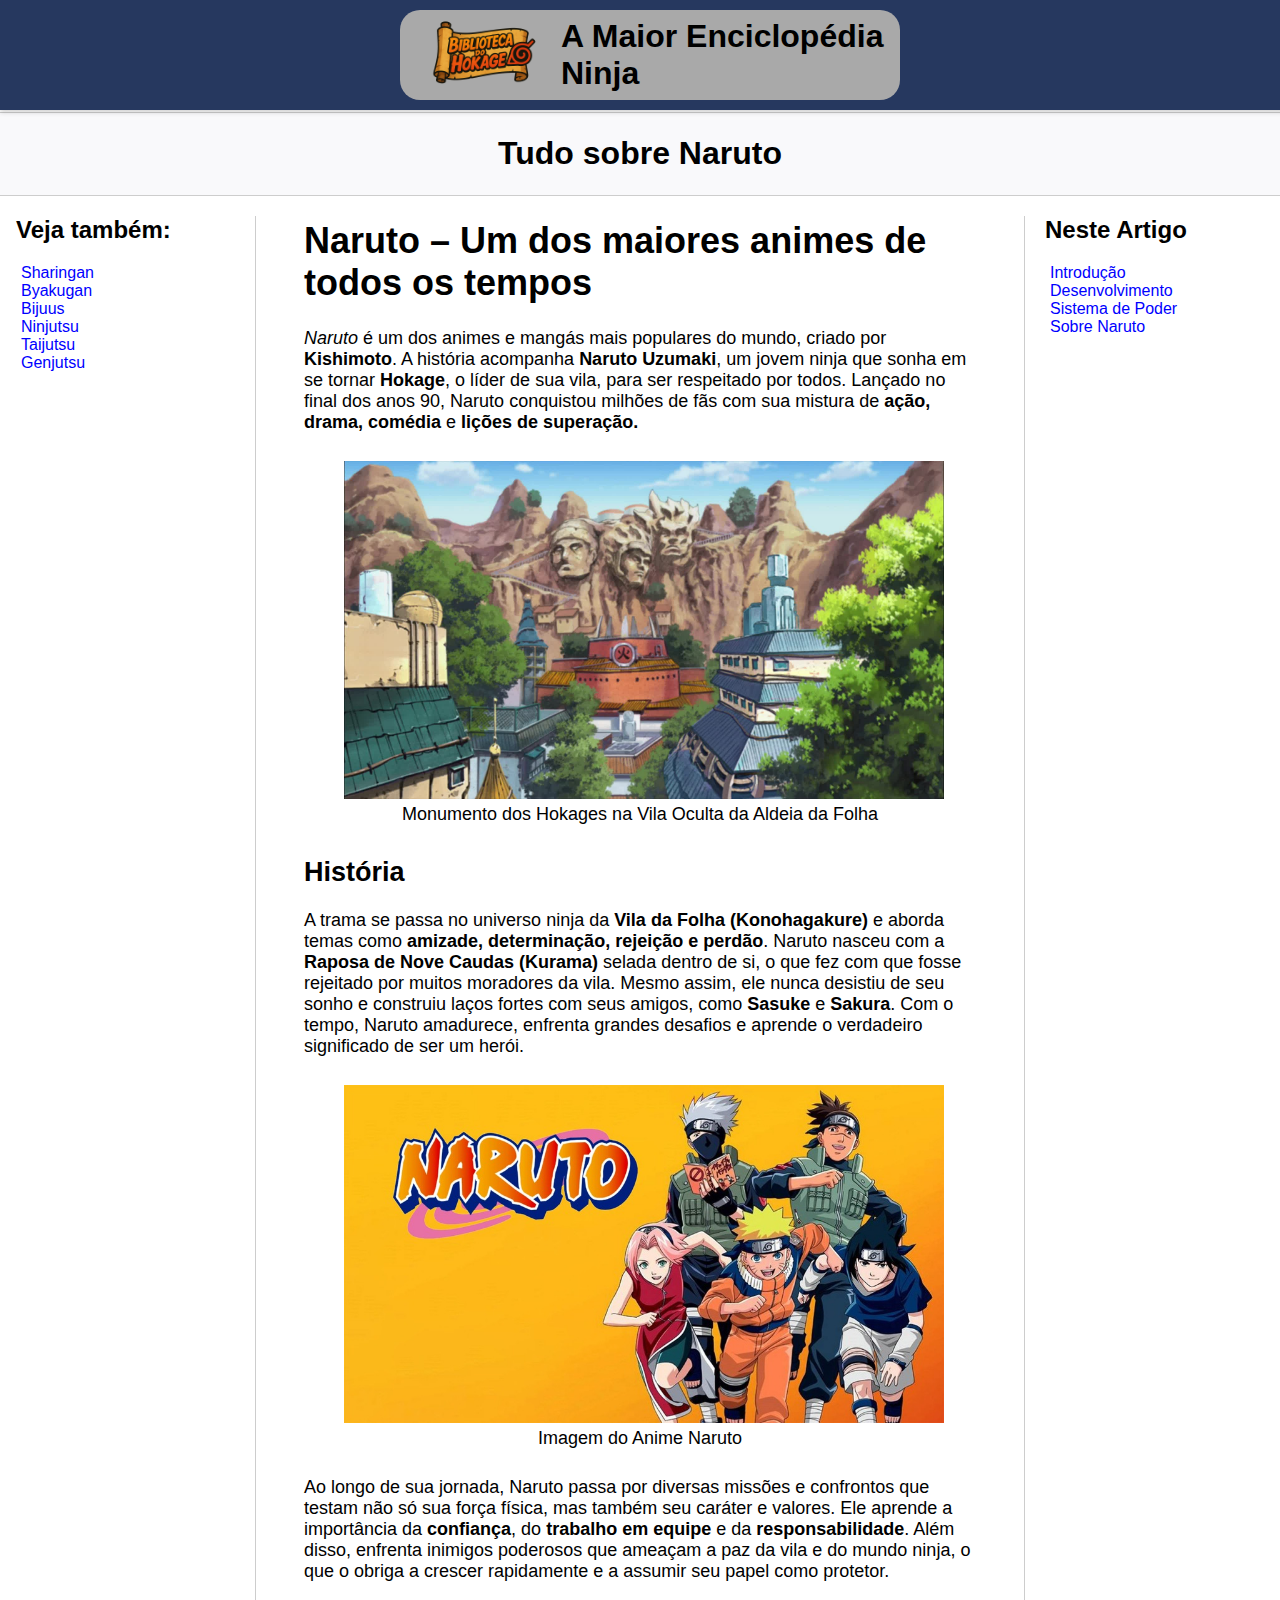
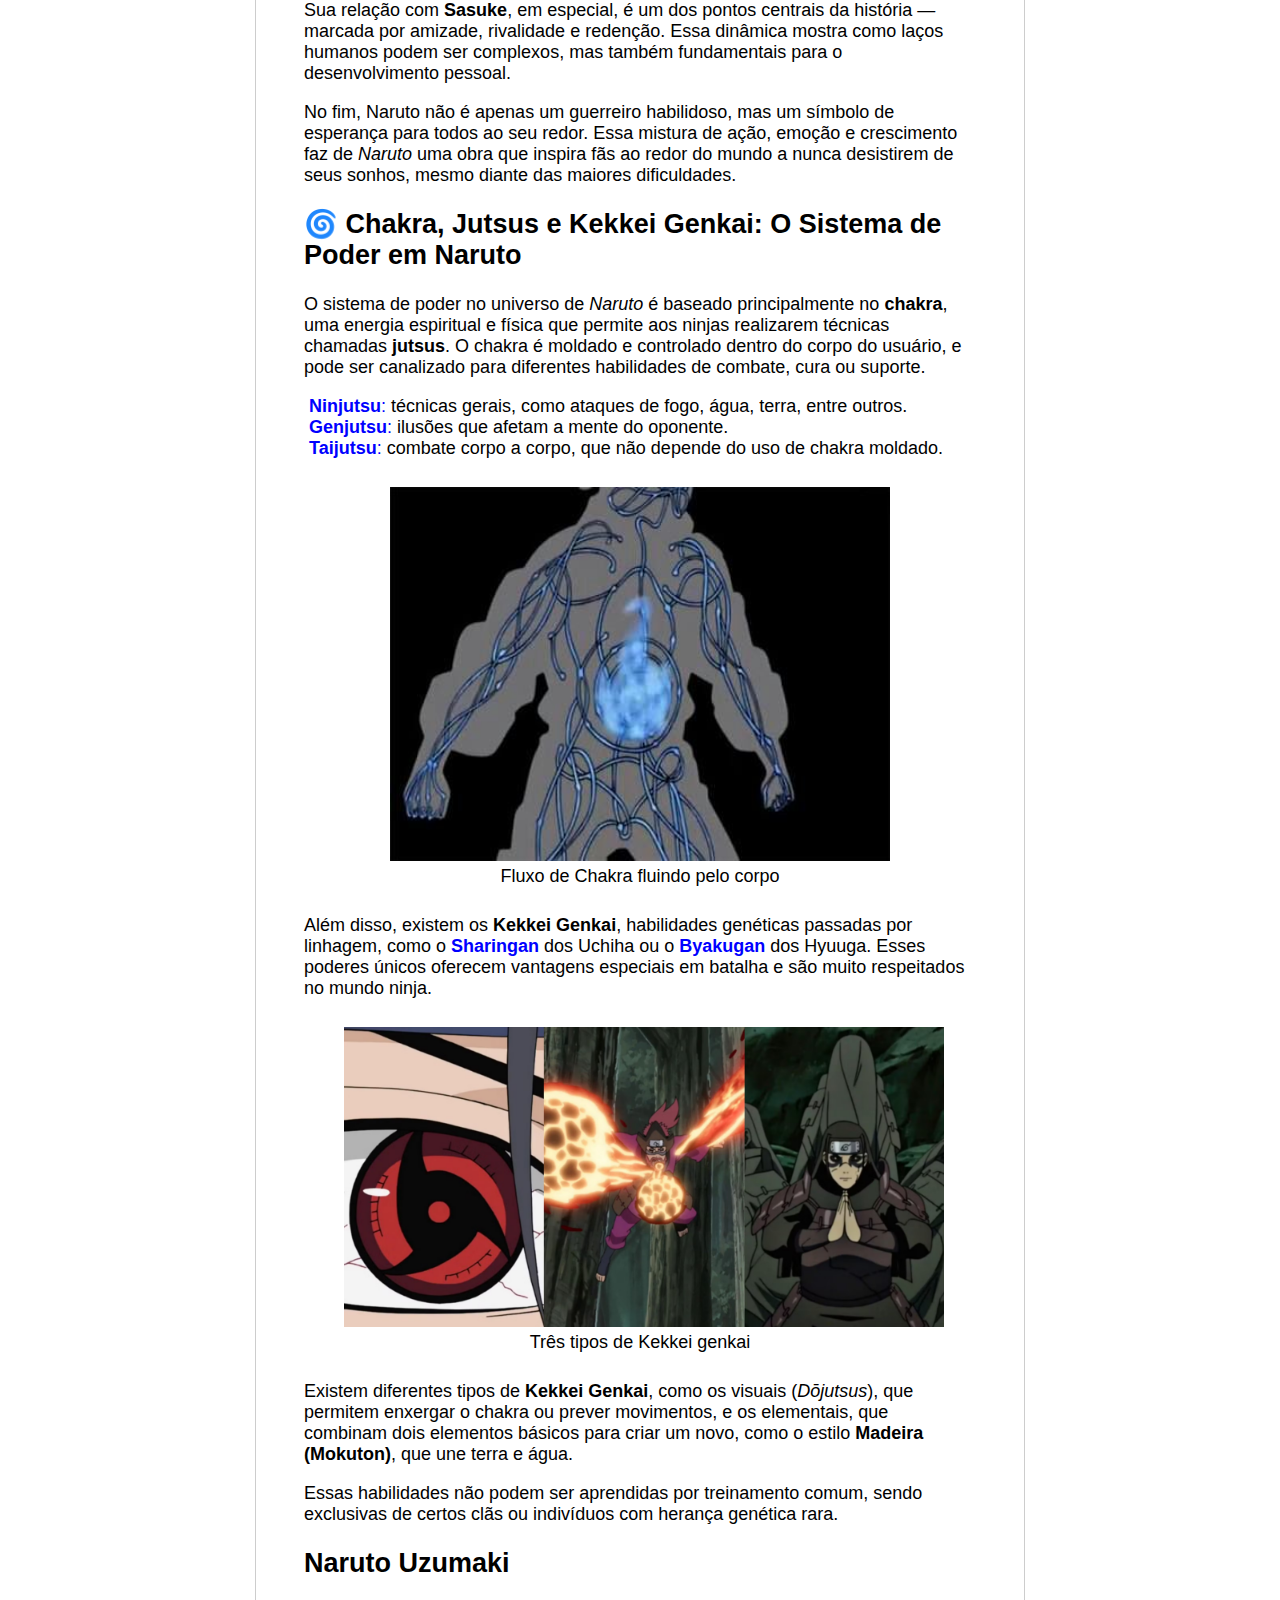
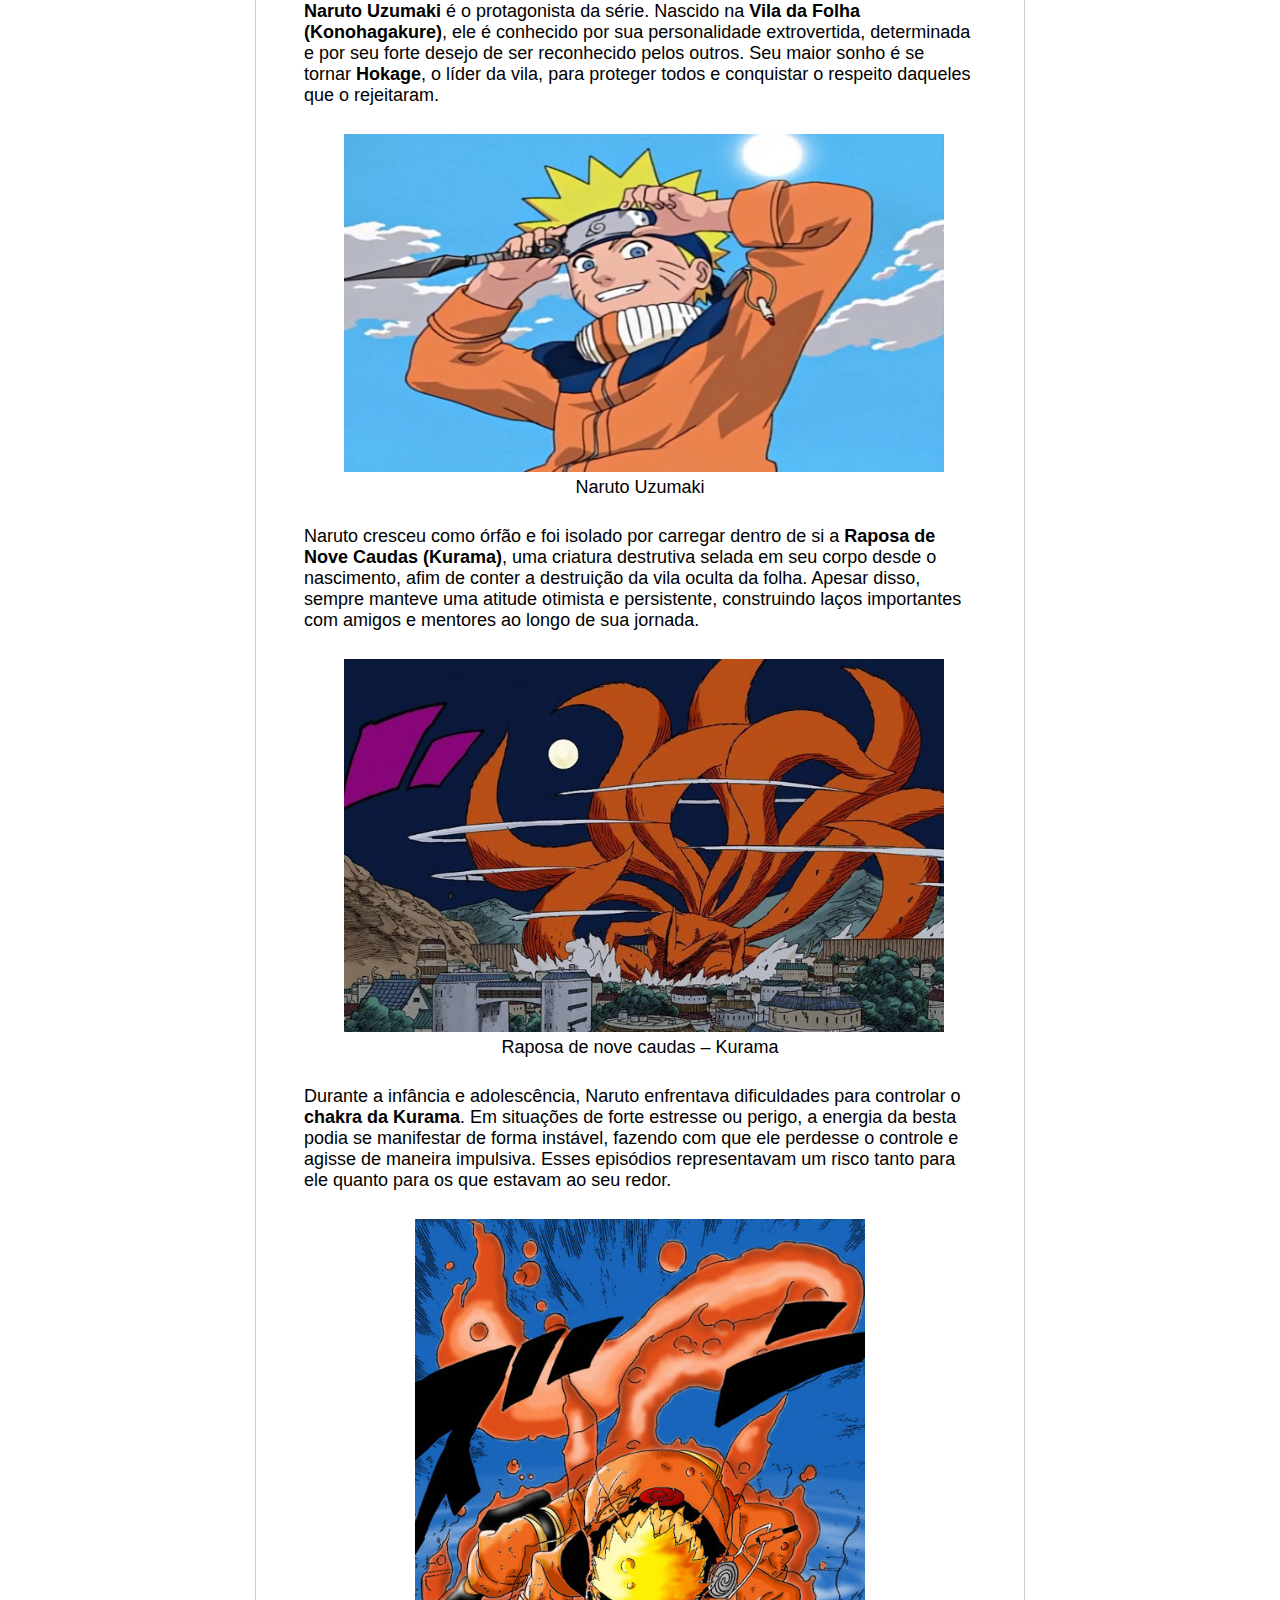
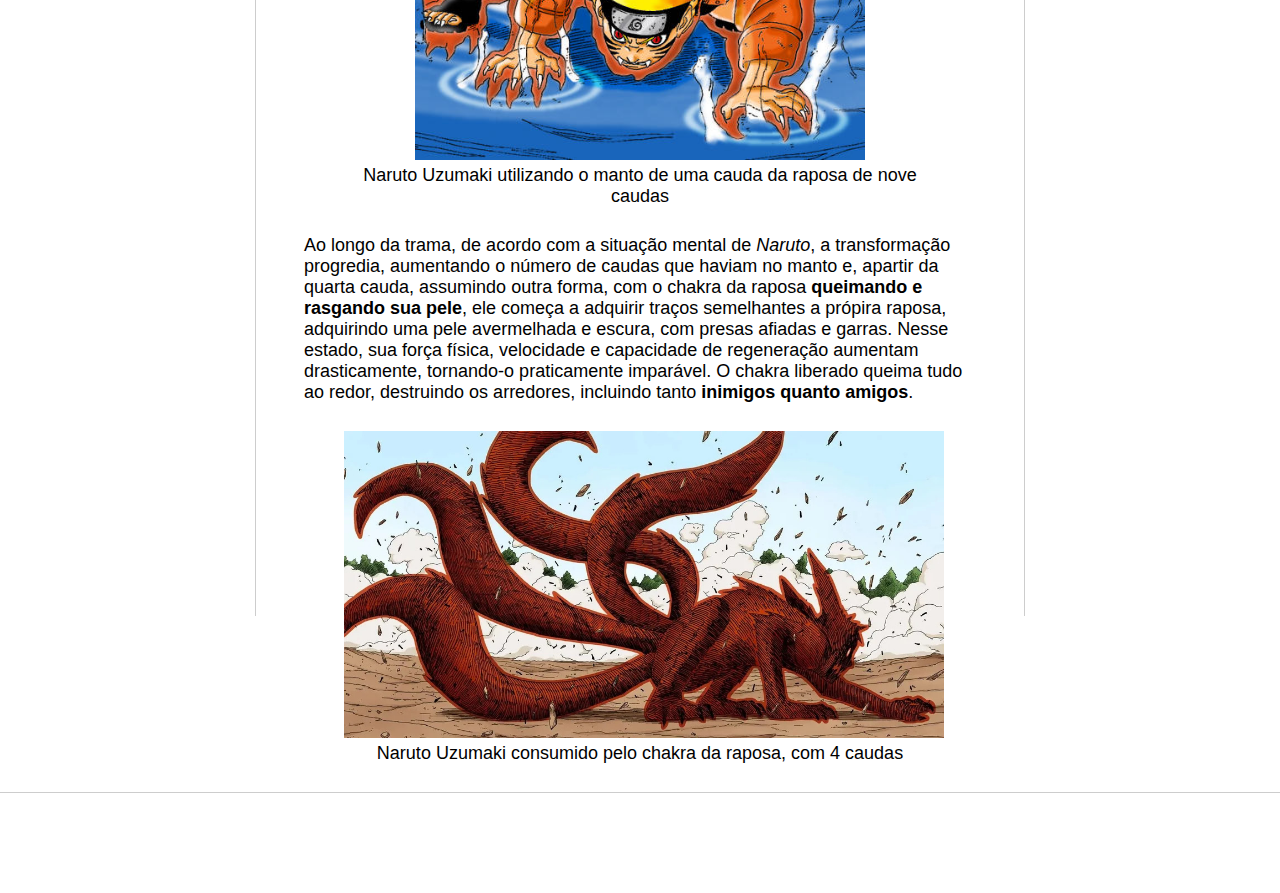
<file: index.html>
<!DOCTYPE html>
<html lang="pt-br">
<head>
    <meta charset="UTF-8">
    <meta http-equiv="X-UA-Compatible" content="IE=edge">
    <meta name="viewport" content="width=device-width, initial-scale=1.0">
    <title>Biblioteca do Hokage</title>
    <link rel="stylesheet" href="assets/css/style.css">
    <link rel="icon" href="assets/images/uzumakiFAVCON-removebg-preview.png" type="image/x-icon" />
</head>
    <body>
        <header>   
            <nav>
                <div class="logo">
                    <a href="index.html">
                        <img src="assets/images/logoSite.png" width="110" title="Logo da página" alt="Logotipo da Página" style="padding-left: 30px;">
                    </a>
                    <h1 style="padding-left: 21px;"> A Maior Enciclopédia Ninja</h1>
                </div>
            </nav>
        </header>
        <div class="bar">
            <h1>Tudo sobre Naruto</h1>
        </div>
        <div class="content">
            <nav>
                <div class="sidebar">
                    <h2>Veja também:</h2>
                    <ul>
                        <li><a href="#">Sharingan</a></li>
                        <li><a href="#">Byakugan</a></li>
                        <li><a href="#">Bijuus</a></li>
                        <li><a href="#">Ninjutsu</a></li>
                        <li><a href="#">Taijutsu</a></li>
                        <li><a href="#">Genjutsu</a></li>
                    </ul>
                </div>
            </nav>
            <main class="main">
                <section id="introduction">
                    <h1> Naruto – Um dos maiores animes de todos os tempos </h1>
                    <p>
                    <em>Naruto</em> é um dos animes e mangás mais populares do mundo, criado por <strong>Kishimoto</strong>. A história acompanha <strong>Naruto Uzumaki</strong>, um jovem ninja que sonha em se tornar <strong>Hokage</strong>, o líder de sua vila, para ser respeitado por todos. Lançado no final dos anos 90, Naruto conquistou milhões de fãs com sua mistura de <strong>ação, drama, comédia</strong> e <strong>lições de superação.</strong></p>
                    </p>
                    <figure>
                        <img src="assets/images/konohakagure.jpg" alt="Vila Da Folha da obra Naruto, a imagem mostra o monumento dos Hokages, que tem seus rostos esculpidos em uma montanha, o escritorio do Hokage, e algumas casas de moradores da vila." width="600px">
                        <figcaption> Monumento dos Hokages na Vila Oculta da Aldeia da Folha</figcaption>
                    </figure>
                </section>
                <section id="desenvolvimento">
                    <h2> História </h2>
                    <p>
                        A trama se passa no universo ninja da <strong>Vila da Folha (Konohagakure)</strong> e aborda temas como <strong>amizade, determinação, rejeição e perdão</strong>. Naruto nasceu com a <strong>Raposa de Nove Caudas (Kurama)</strong> selada dentro de si, o que fez com que fosse rejeitado por muitos moradores da vila. Mesmo assim, ele nunca desistiu de seu sonho e construiu laços fortes com seus amigos, como <strong>Sasuke</strong> e <strong>Sakura</strong>. Com o tempo, Naruto amadurece, enfrenta grandes desafios e aprende o verdadeiro significado de ser um herói.
                    </p>
                    <figure>
                        <img src="assets/images/capa-naruto.jpg" alt="Imagem mostrando 5 personagens de Naruto: Iruka, Naruto, Kakashi, Sasuke e Sakura" width="600px">
                        <figcaption> Imagem do Anime Naruto </figcaption>
                    </figure>
                </section>
                <section>
                    <p>
                    Ao longo de sua jornada, Naruto passa por diversas missões e confrontos que testam não só sua força física, mas também seu caráter e valores. Ele aprende a importância da <strong>confiança</strong>, do <strong>trabalho em equipe</strong> e da <strong>responsabilidade</strong>. Além disso, enfrenta inimigos poderosos que ameaçam a paz da vila e do mundo ninja, o que o obriga a crescer rapidamente e a assumir seu papel como protetor.</p>
                    <p>Sua relação com <strong>Sasuke</strong>, em especial, é um dos pontos centrais da história — marcada por amizade, rivalidade e redenção. Essa dinâmica mostra como laços humanos podem ser complexos, mas também fundamentais para o desenvolvimento pessoal.</p>
                    <p>No fim, Naruto não é apenas um guerreiro habilidoso, mas um símbolo de esperança para todos ao seu redor. Essa mistura de ação, emoção e crescimento faz de <em>Naruto</em> uma obra que inspira fãs ao redor do mundo a nunca desistirem de seus sonhos, mesmo diante das maiores dificuldades.</p>
                </section>
                <section id="poder">
                    <h2>🌀 Chakra, Jutsus e Kekkei Genkai: O Sistema de Poder em Naruto</h2>
                    <p>
                        O sistema de poder no universo de <em>Naruto</em> é baseado principalmente no <strong>chakra</strong>, uma energia espiritual e física que permite aos ninjas realizarem técnicas chamadas <strong>jutsus</strong>. O chakra é moldado e controlado dentro do corpo do usuário, e pode ser canalizado para diferentes habilidades de combate, cura ou suporte.
                    </p>
                    <ul>
                        <a href="#ninjutsu"><li><strong>Ninjutsu</strong>:</a> técnicas gerais, como ataques de fogo, água, terra, entre outros.</li>
                        <a href="#genjutsu"><li><strong>Genjutsu</strong>:</a> ilusões que afetam a mente do oponente.</li>
                        <a href="#taijutsu"><li><strong>Taijutsu</strong>:</a> combate corpo a corpo, que não depende do uso de chakra moldado.</li>
                    </ul>
                    <figure>
                        <img src="assets/images/chakra.jpg" alt="Imagem que mostra o fluxo de chakra fluindo pelo  corpo, representado por linhas azuis simulando veias no corpo" width="500px">
                        <figcaption> Fluxo de Chakra fluindo pelo corpo</figcaption>
                    </figure>
                    <p>
                            Além disso, existem os <strong>Kekkei Genkai</strong>, habilidades genéticas passadas por linhagem, como o <a href="#sharingan"><strong>Sharingan</strong></a> dos Uchiha ou o <a href="#byakugan"><strong>Byakugan</strong></a> dos Hyuuga. Esses poderes únicos oferecem vantagens especiais em batalha e são muito respeitados no mundo ninja.
                    </p>
                    <figure>
                        <img src="assets/images/kekkei-genkai-naruto.avif" alt="Imagem que mostra 3 kekkei genkais, sendo elas o Mangekyou Sharingan de Itachi Uchiha, o estilo lava " width="600px">
                        <figcaption> Três tipos de Kekkei genkai</figcaption>
                    </figure>
                    <p>
                    Existem diferentes tipos de <strong>Kekkei Genkai</strong>, como os visuais (<em>Dōjutsus</em>), que permitem enxergar o chakra ou prever movimentos, e os elementais, que combinam dois elementos básicos para criar um novo, como o estilo <strong>Madeira (Mokuton)</strong>, que une terra e água.
                    </p>
                    <p>
                          Essas habilidades não podem ser aprendidas por treinamento comum, sendo exclusivas de certos clãs ou indivíduos com herança genética rara.
                    </p>
                </section>
                <section id="about">
                    <h2>Naruto Uzumaki</h2>
                    <p>
                    <strong>Naruto Uzumaki</strong> é o protagonista da série. Nascido na <strong>Vila da Folha (Konohagakure)</strong>, ele é conhecido por sua personalidade extrovertida, determinada e por seu forte desejo de ser reconhecido pelos outros. Seu maior sonho é se tornar <strong>Hokage</strong>, o líder da vila, para proteger todos e conquistar o respeito daqueles que o rejeitaram.
                    </p>
                    <figure>
                        <img src="assets/images/narutouzumaki.jpg" alt="Naruto Uzumaki criança utilizando sua roupa classica de cor laranja com detalhes em azul escuro e branco, com uma kunai em sua mão direita e segurando sua bandana com o simbolo da vila oculta da folha em sua testa, com um céu azul com algumas nuvens e o sol ao fundo.  " width="600px">
                        <figcaption> Naruto Uzumaki </figcaption>
                    </figure>
                    <p>
                        Naruto cresceu como órfão e foi isolado por carregar dentro de si a <strong>Raposa de Nove Caudas (Kurama)</strong>, uma criatura destrutiva selada em seu corpo desde o nascimento, afim de conter a destruição da vila oculta da folha. Apesar disso, sempre manteve uma atitude otimista e persistente, construindo laços importantes com amigos e mentores ao longo de sua jornada.
                    </p>
                    <figure>
                        <img src="assets/images/kurama.jpg" alt="Raposa de nove caudas sendo invocada na vila oculta da folha por um ninja misterioso, destruindo grande parte da vila, com um fundo de um céu limpo a luz da lua cheia. " width="600px">
                        <figcaption> Raposa de nove caudas – Kurama  </figcaption>
                    </figure>
                    <p>
                        Durante a infância e adolescência, Naruto enfrentava dificuldades para controlar o <strong>chakra da Kurama</strong>. Em situações de forte estresse ou perigo, a energia da besta podia se manifestar de forma instável, fazendo com que ele perdesse o controle e agisse de maneira impulsiva. Esses episódios representavam um risco tanto para ele quanto para os que estavam ao seu redor.
                    </p>
                    <figure>
                        <img src="assets/images/naruto1tail.jpg" alt="Imagem de Naruto Uzumaki manifestando o manto de chakra da raposa de nove caudas como uma aura vermelha com uma cauda longa e duas orelhas pontudas, em uma posição simulando a de uma raposa, com garras afiadas, caninos pontudos, 3 riscos em ambos os lados da face e olhos avermelhados que relembram o olhar da Raposa de Nove caudas. " width="450px">
                        <figcaption> Naruto Uzumaki utilizando o manto de uma cauda da raposa de nove caudas </figcaption>
                    </figure>
                    <p>
                        Ao longo da trama, de acordo com a situação mental de <em>Naruto</em>, a transformação progredia, aumentando o número de caudas que haviam no manto e, apartir da quarta cauda, assumindo outra forma, com o chakra da raposa <strong>queimando e rasgando sua pele</strong>, ele começa a adquirir traços semelhantes a própira raposa, adquirindo uma pele avermelhada e escura, com presas afiadas e garras. Nesse estado, sua força física, velocidade e capacidade de regeneração aumentam drasticamente, tornando-o praticamente imparável. O chakra liberado queima tudo ao redor, destruindo os arredores, incluindo tanto <strong> inimigos quanto amigos</strong>.
                    </p>
                    <figure>
                        <img src="assets/images/naruto4tails.jpg" alt="Naruto uzumaki tomada pelo chakra da Kurama, assumindo a forma de 4 caudas, com a pele totalmente consumida por chakra vermelho e escuro, na posição de raposa com presas e garras afiadas, e um par de orelhas de raposa" width="600px">
                        <figcaption> Naruto Uzumaki consumido pelo chakra da raposa, com 4 caudas</figcaption>
                        </img>
                    </figure>
                </section>
            </main>
            <aside>
                <nav class="anchors">
                    <h2>Neste Artigo</h2>
                    <ul>
                        <li><a href="#introduction">Introdução</a></li>
                        <li><a href="#desenvolviment">Desenvolvimento</a></li>
                        <li><a href="#poder">Sistema de Poder</a></li>
                        <li><a href="#about">Sobre Naruto</a></li>
                    </ul>
                </nav>
            </aside>
        </div>

        <footer class="footer">
            
        </footer>
    </body>
</html>
</file>
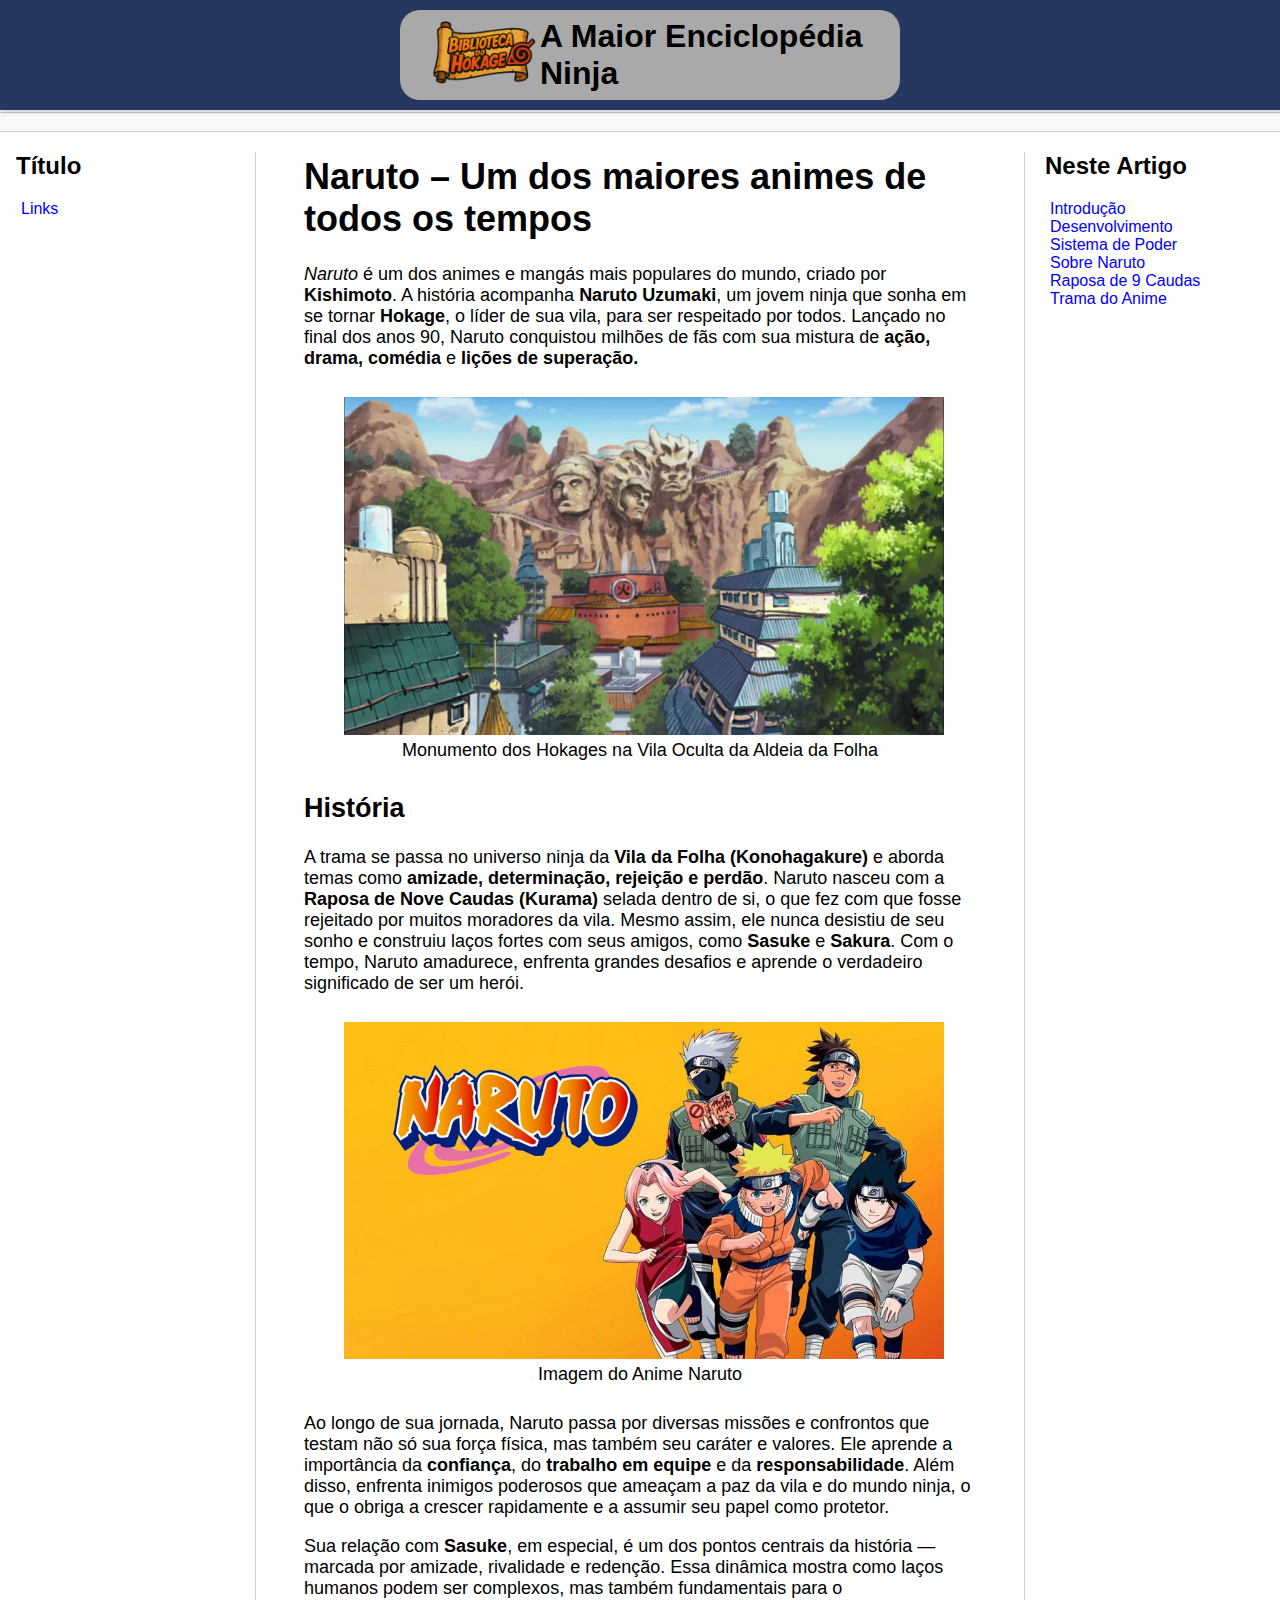
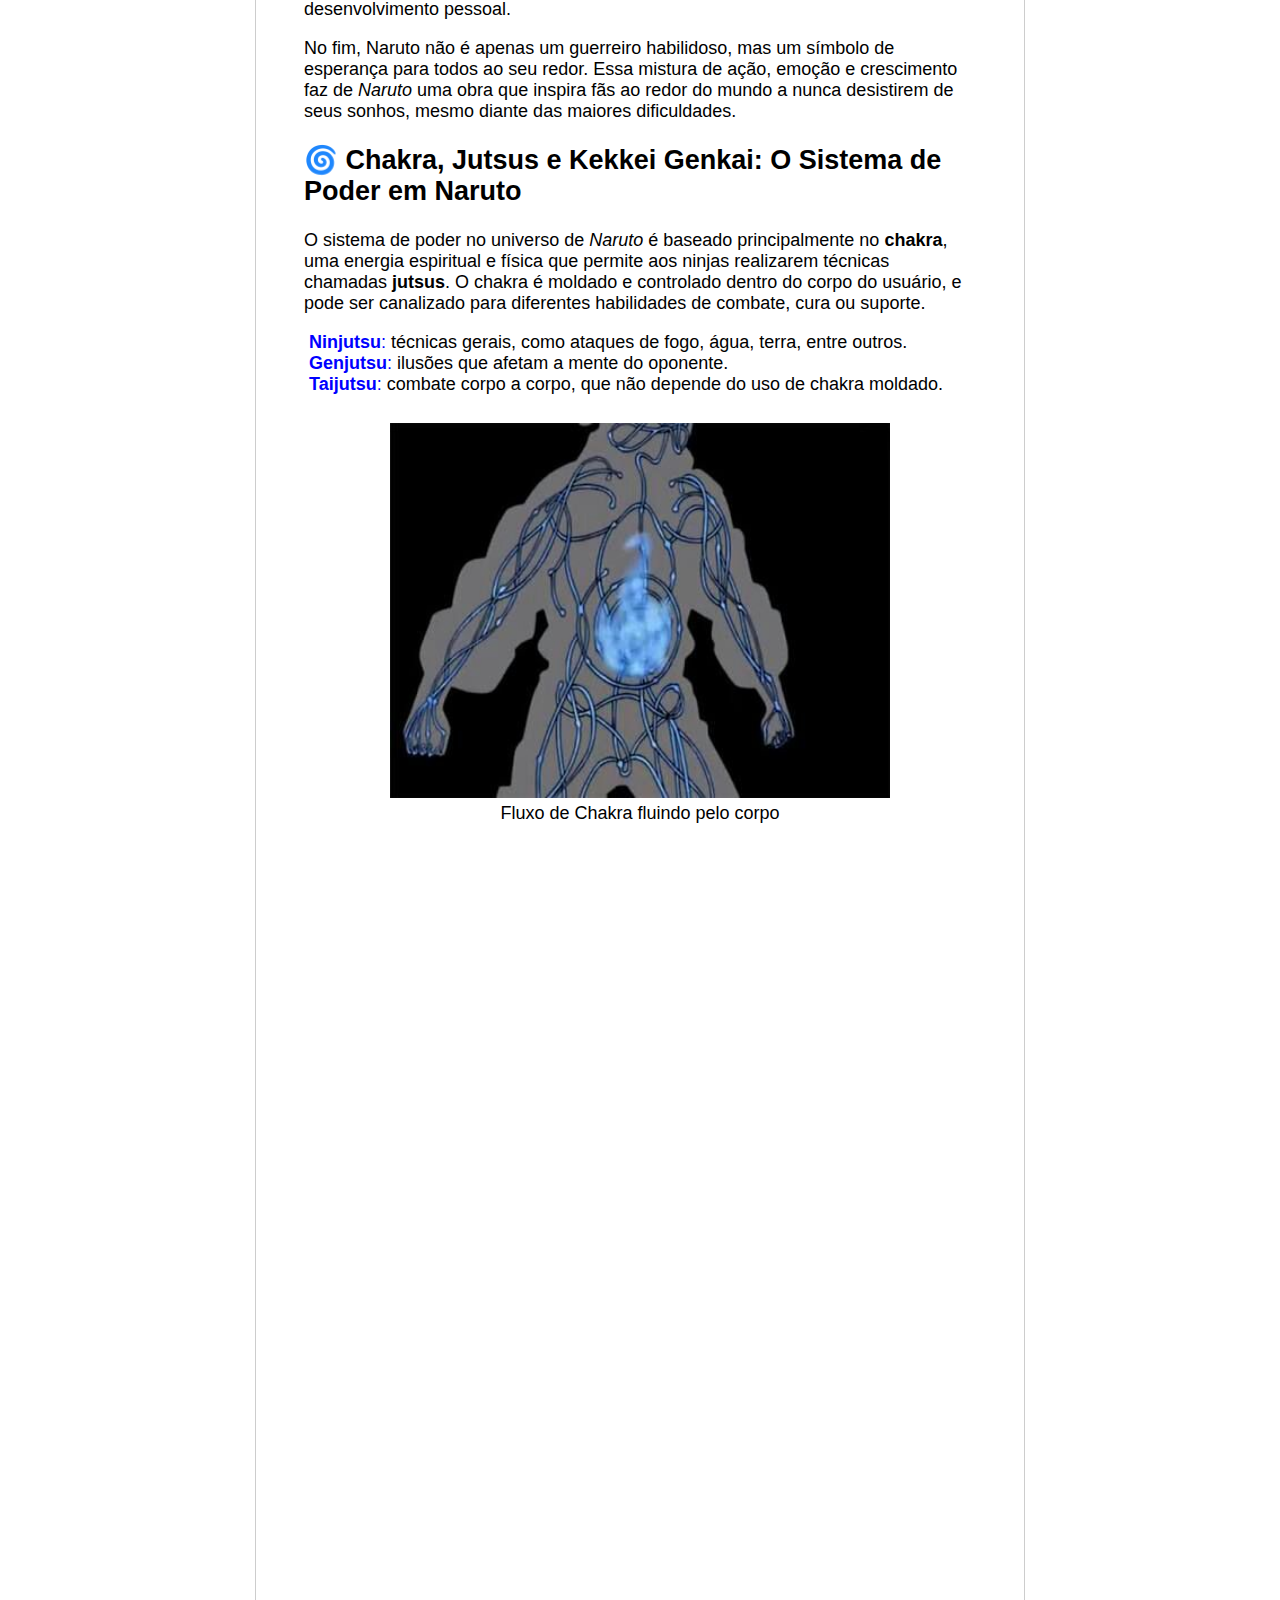
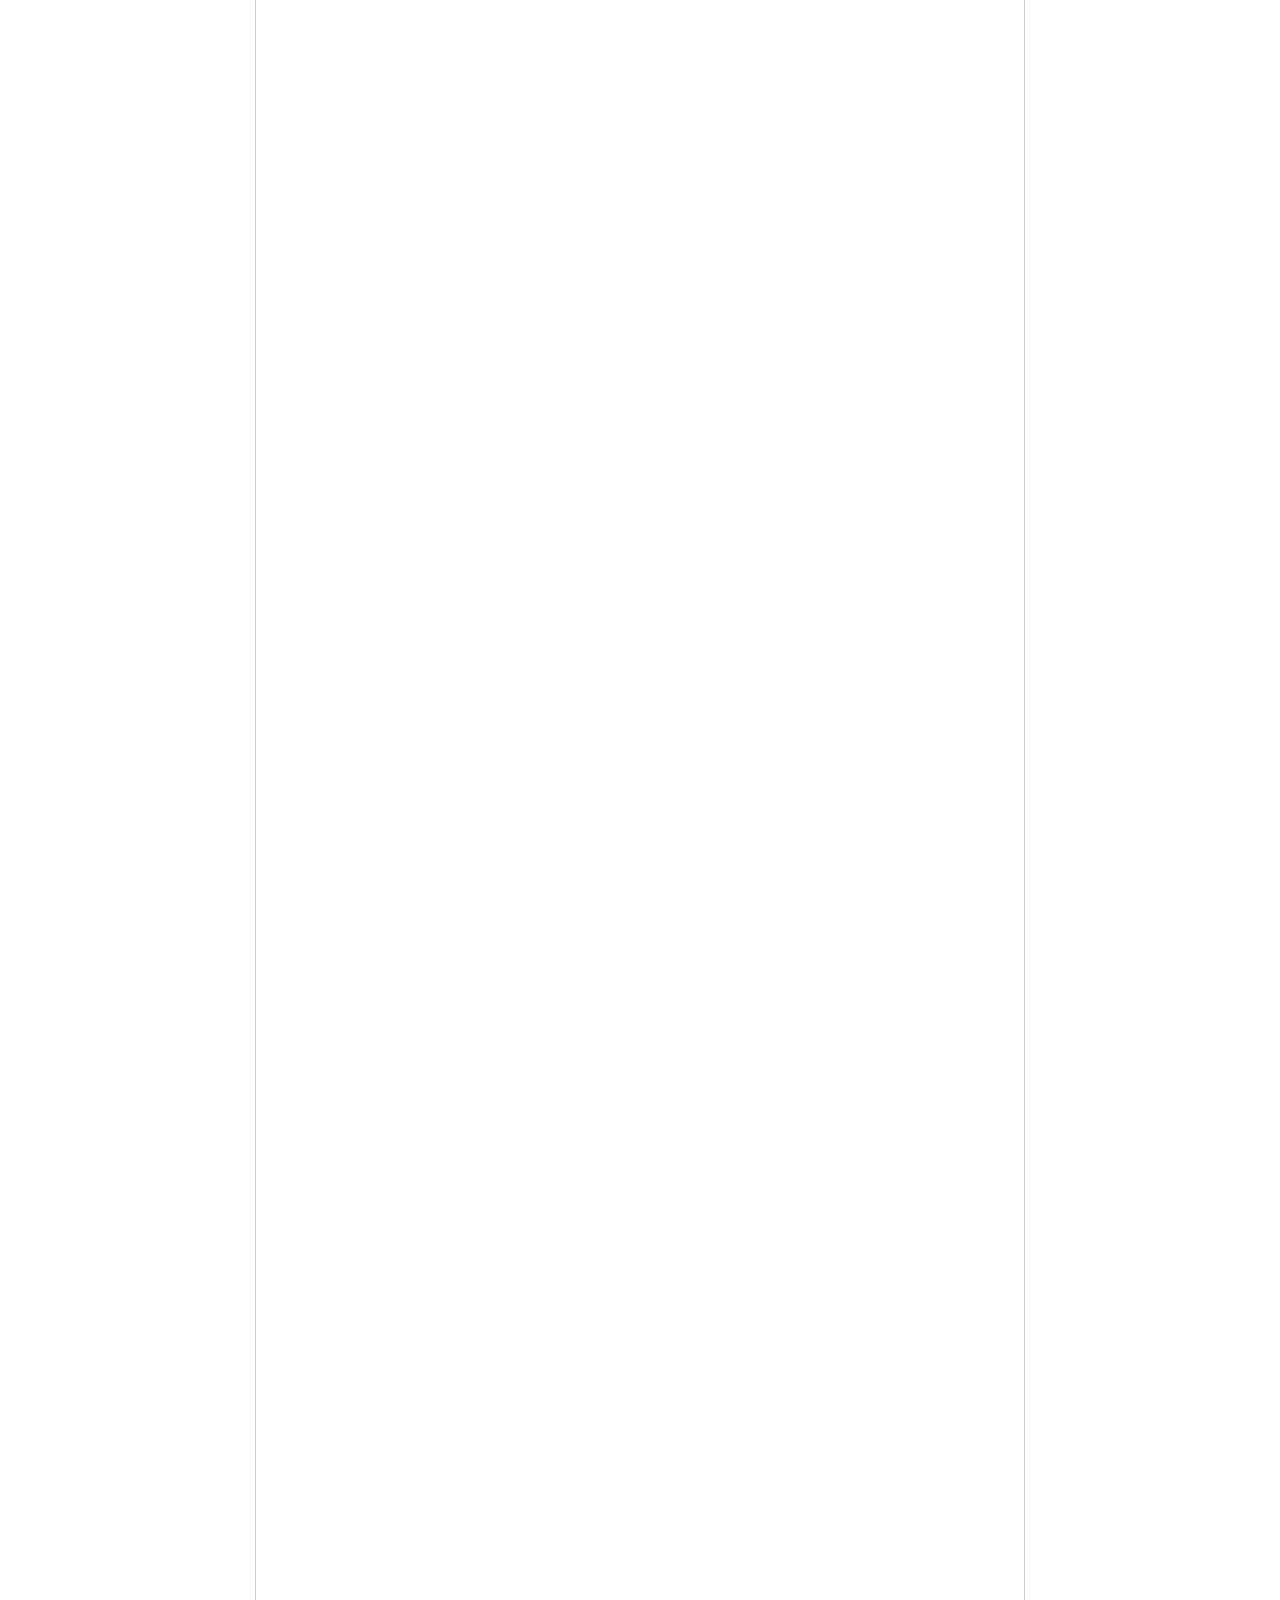
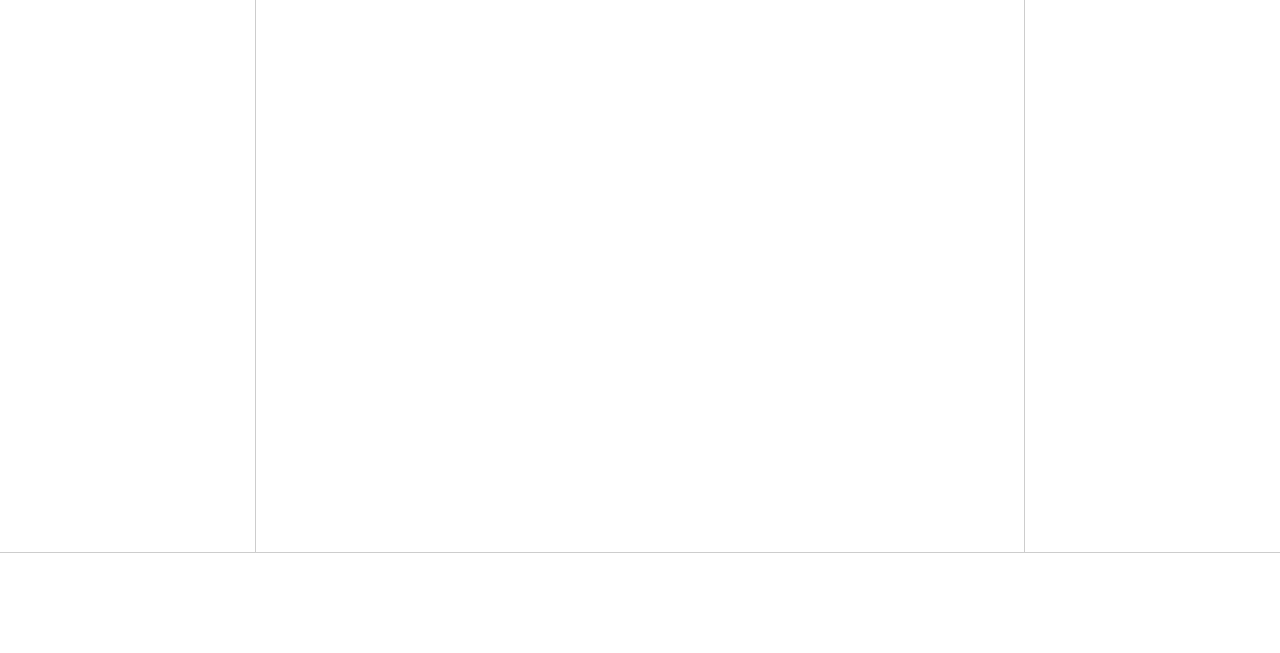
<file: naruto.html>
<!DOCTYPE html>
<html lang="pt-br">
<head>
    <meta charset="UTF-8">
    <meta http-equiv="X-UA-Compatible" content="IE=edge">
    <meta name="viewport" content="width=device-width, initial-scale=1.0">
    <title>Biblioteca do Hokage</title>
    <link rel="stylesheet" href="assets/css/style.css">
    <link rel="icon" href="assets/images/uzumakiFAVCON-removebg-preview.png" type="image/x-icon" />
</head>
    <body>
        <header>   
            <nav>
                <div class="logo">
                    <a href="index.html">
                        <img src="assets/images/logoSite.png" width="110" title="Logo da página" alt="Logotipo da Página" style="padding-left: 30px;">
                    </a>
                    <h1> A Maior Enciclopédia Ninja</h1>
                </div>
            </nav>
        </header>
        <div class="bar">
            <nav>
              <ul><a href="#"></a></ul>
              <ul><a href="#"></a></ul>
              <ul><a href="#"></a></ul>      
            </nav>
        </div>
        <div class="content">
            <aside>
                <nav>
                    <div class="sidebar">
                        <h2>Título</h2>
                        <ul>
                            <li><a href="">Links</a></li>
                        </ul>
                    </div>
                </nav>
            </aside>   
            <main class="main">
                <section id="introduction">
                    <h1> Naruto – Um dos maiores animes de todos os tempos </h1>
                    <p>
                    <em>Naruto</em> é um dos animes e mangás mais populares do mundo, criado por <strong>Kishimoto</strong>. A história acompanha <strong>Naruto Uzumaki</strong>, um jovem ninja que sonha em se tornar <strong>Hokage</strong>, o líder de sua vila, para ser respeitado por todos. Lançado no final dos anos 90, Naruto conquistou milhões de fãs com sua mistura de <strong>ação, drama, comédia</strong> e <strong>lições de superação.</strong></p>
                    </p>
                    <figure>
                        <img src="assets/images/konohakagure.jpg" alt="Vila Da Folha da obra Naruto" width="600px">
                        <figcaption> Monumento dos Hokages na Vila Oculta da Aldeia da Folha</figcaption>
                    </figure>
                </section>
                <section id="desenvolviment">
                    <h2> História </h2>
                    <p>
                        A trama se passa no universo ninja da <strong>Vila da Folha (Konohagakure)</strong> e aborda temas como <strong>amizade, determinação, rejeição e perdão</strong>. Naruto nasceu com a <strong>Raposa de Nove Caudas (Kurama)</strong> selada dentro de si, o que fez com que fosse rejeitado por muitos moradores da vila. Mesmo assim, ele nunca desistiu de seu sonho e construiu laços fortes com seus amigos, como <strong>Sasuke</strong> e <strong>Sakura</strong>. Com o tempo, Naruto amadurece, enfrenta grandes desafios e aprende o verdadeiro significado de ser um herói.
                    </p>
                    <figure>
                        <img src="assets/images/capa-naruto.jpg" alt="Imagem mostrando 5 personagens de Naruto: Iruka, Naruto, Kakashi, Sasuke e Sakura" width="600px">
                        <figcaption> Imagem do Anime Naruto </figcaption>
                    </figure>
                </section>
                <section>
                    <p>
                    Ao longo de sua jornada, Naruto passa por diversas missões e confrontos que testam não só sua força física, mas também seu caráter e valores. Ele aprende a importância da <strong>confiança</strong>, do <strong>trabalho em equipe</strong> e da <strong>responsabilidade</strong>. Além disso, enfrenta inimigos poderosos que ameaçam a paz da vila e do mundo ninja, o que o obriga a crescer rapidamente e a assumir seu papel como protetor.</p>
                    <p>Sua relação com <strong>Sasuke</strong>, em especial, é um dos pontos centrais da história — marcada por amizade, rivalidade e redenção. Essa dinâmica mostra como laços humanos podem ser complexos, mas também fundamentais para o desenvolvimento pessoal.</p>
                    <p>No fim, Naruto não é apenas um guerreiro habilidoso, mas um símbolo de esperança para todos ao seu redor. Essa mistura de ação, emoção e crescimento faz de <em>Naruto</em> uma obra que inspira fãs ao redor do mundo a nunca desistirem de seus sonhos, mesmo diante das maiores dificuldades.</p>
                </section>
                <section>
                    <h2>🌀 Chakra, Jutsus e Kekkei Genkai: O Sistema de Poder em Naruto</h2>
                    <p>
                        O sistema de poder no universo de <em>Naruto</em> é baseado principalmente no <strong>chakra</strong>, uma energia espiritual e física que permite aos ninjas realizarem técnicas chamadas <strong>jutsus</strong>. O chakra é moldado e controlado dentro do corpo do usuário, e pode ser canalizado para diferentes habilidades de combate, cura ou suporte.
                    </p>
                    <ul>
                        <a href="#ninjutsu"><li><strong>Ninjutsu</strong>:</a> técnicas gerais, como ataques de fogo, água, terra, entre outros.</li>
                        <a href="#genjutsu"><li><strong>Genjutsu</strong>:</a> ilusões que afetam a mente do oponente.</li>
                        <a href="#taijutsu"><li><strong>Taijutsu</strong>:</a> combate corpo a corpo, que não depende do uso de chakra moldado.</li>
                    </ul>
                    <figure>
                        <img src="assets/images/chakra.jpg" alt="Imagem mostrando 5 personagens de Naruto: Iruka, Naruto, Kakashi, Sasuke e Sakura" width="500px">
                        <figcaption> Fluxo de Chakra fluindo pelo corpo</figcaption>
                    </figure>
                </section>
            </main>
            <aside>
                <nav class="anchors">
                    <h2>Neste Artigo</h2>
                    <ul>
                        <li><a href="#introduction">Introdução</a></li>
                        <li><a href="#desenvolviment">Desenvolvimento</a></li>
                        <li><a href="#introduction">Sistema de Poder</a></li>
                        <li><a href="#introduction">Sobre Naruto</a></li>
                        <li><a href="#introduction">Raposa de 9 Caudas</a></li>
                        <li><a href="#introduction">Trama do Anime</a></li>
                        <li><a href="#introduction"></a></li>
                    </ul>
                </nav>
            </aside>
        </div>

        <footer class="footer">
            
        </footer>
    </body>
</html>
</file>
<file: assets/css/style.css>
body, html {
    margin: 0;
    padding: 0;
    font-family: 'Segoe UI', Tahoma, Geneva, Verdana, sans-serif;
    padding-top: 56px;
}
ul { list-style: none; padding-left: 5px; }
a { color:blue; text-decoration: none;}
.bar {
    background-color: #f9f9fb;
    padding:1px;
    border-top: solid 1px #cdcdcd;
    border-bottom: solid 1px #cdcdcd;
    display: flex;
    justify-content: center;
}
.content {
    max-width: 1440px;
    margin: 0 auto;
    grid-gap: 3rem;
    display: grid;
    gap: 3rem;
    grid-template-areas: "sidebar main anchors";
    grid-template-columns: minmax(0,15rem) minmax(0,2.5fr) minmax(0,15rem);
    padding-left: 1rem;
    padding-right: 1rem;
}
.footer {
    min-height: 100px;
    border-top: solid 1px #cdcdcd;
}
.anchors {
    border-left: solid 1px #cdcdcd;
    padding-left: 20px;
    height: 5200px
}
.sidebar {
    border-right: solid 1px #cdcdcd;
    height: 5200px
}
figure {
    text-align: center;
    /*padding: topo direita baixo esquerda;*/
    padding: 10px 0px 10px 0px;
}

.bar1 {
    display: flex;
    gap: 20px;
    
}

.main {
    font-size: large;
}

.logo {
    display: flex;
    align-items: center;
    background-color: rgb(169, 169, 169);
    width: 500px;
    margin: auto;
    height: 90px;
    border-radius: 20px;
    box-shadow: 2 2px 4px rgb(241, 234, 234); 
}
header {
  position: fixed;     
  top: 0;              
  left: 0;             
  width: 100%;         
  background-color: rgb(38, 56, 95);  
  padding: 10px;
  box-shadow: 0 2px 5px rgba(0,0,0,0.2); 
  z-index: 1000;       
}
section {
  scroll-margin-top: 120px; 
}
</file>
